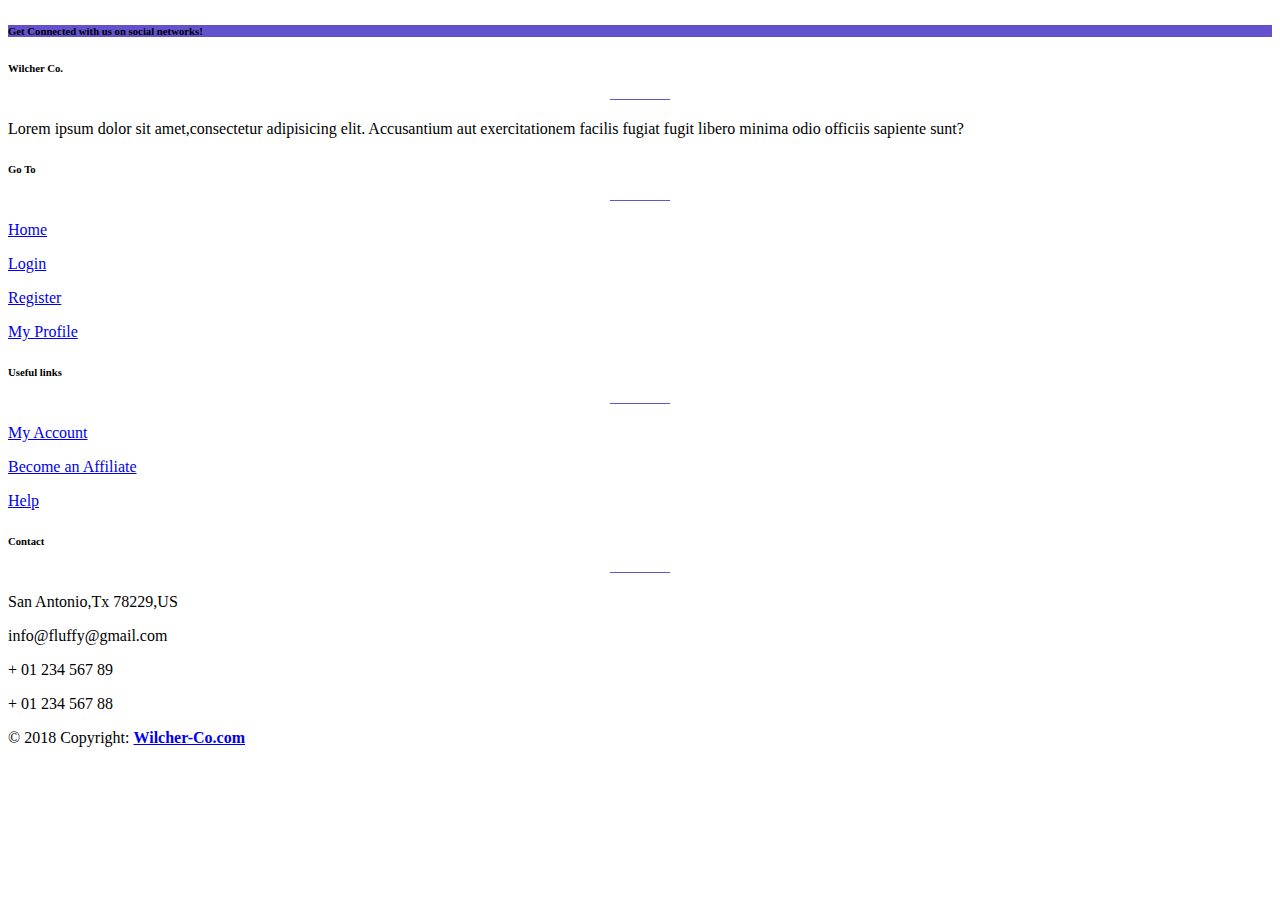
<file: src/main/resources/templates/fragments/footer.html>
<!DOCTYPE html>
<html lang="en" xmlns:th="http://www.thymeleaf.org">
<head th:fragment="footer">
    <link rel="stylesheet" href="static/style.css"/>
</head>
<body>
    <footer th:fragment="footer" class="page-footer center-on-small-only unique-color-dark pt-0">
        <div style="background-color: #6351ce;">
            <div class="container">
                <div class="row py-4 d-flex align-items-center">
                    
                    <div class="col-md-6 col-lg-5 text-center text-md-left md-4 mb-md-0">
                        
                        <h6 class="mb-0 white-text"> Get Connected with us on social networks!</h6>
                        
                    </div>
                    <div class="col-md-6 col-lg-7 text-center text-md-right">
                        
                        <a class="icons-sm fb-ic ml-0"><i class="fa fa-facebook white-text mr-lg-4"> </i></a>
                        
                        <a class="icons-sm tw-ic"><i class="fa fa-twitter white-text mr-lg-4"></i> </a>

                        <a class="icons-sm gplus-ic"><i class="fa fa-google-plus white-text mr-lg-4"> </i></a>

                        <a class="icons-sm li-ic"><i class="fa fa-linkedin white-text mr-lg-4"> </i></a>

                        <a class="icons-sm ins-ic"><i class="fa fa-instagram white-text mr-lg-4"> </i></a>
                        
                    </div>
                    
                </div>
                
                
            </div>
            
        </div>
        <div class="container mt-5 mb-4 text-center text-md-left panel-footer panel-custom">
            <div class="row mt-3">
                <div class="col-lg-4 col-xl-3 mb-r">
                    <h6 class="title font-bold"><strong>Wilcher Co.</strong></h6>
                    <hr class="deep-purple accent-2 mb-4 mt-0 d-inline-block max-auto" style="width: 60px;"/>
                    <p>
                        Lorem ipsum dolor sit amet,consectetur adipisicing elit. 
                        Accusantium aut exercitationem facilis fugiat fugit libero minima odio officiis sapiente sunt?
                    </p>
                    
                </div>
                
                
                <div class="col-md-2 col-lg-2 col-xl-2 mx-auto mb-r">
                    <h6 class="title font-bold"><strong>Go To</strong></h6>
                    <hr class="deep-purple accent-2 mb-4 mt-0 d-inline-block mx-auto" style="width: 60px;"/>
                    <p><a href="/templates/home.html">Home</a></p>
                    <p><a href="#!">Login</a></p>
                    <p><a href="#!">Register</a></p>
                    <p><a href="#!">My Profile</a></p>
                </div>

                <div class="col-md-3 col-lg-2 col-xl-2 mx-auto mb-r">
                    <h6 class="title font-bold"><strong>Useful links</strong></h6>
                    <hr class="deep-purple accent-2 mb-4mt-0 d-inline-block mx-auto" style="width: 60px;"/>
                    <p><a href="#!"> My Account</a></p>
                    <p><a href="#!"> Become an Affiliate</a></p>
                    <p><a href="#!">Help</a></p>

                </div>

                <div class="col-md-4 col-lg-3 col-xl-3">
                    <h6 class="title font-bold"><strong>Contact</strong></h6>
                    <hr class="deep-purple accent-2 mb-4 mt-0 d-inline-block mx-auto" style="width: 60px;"/>
                    <p><i class="fa fa-home mr-3"></i> San Antonio,Tx 78229,US</p>
                    <p><i class="fa fa-envelope mr-3"></i> info@fluffy@gmail.com</p>
                    <p><i class="fa fa-phone mr-3"></i> + 01 234 567 89</p>
                    <p><i class="fa fa-print mr-3"></i> + 01 234 567 88</p>
                </div>

            </div>
            
        </div>

        <div class="footer-copyright center">
            <div class="container-fluid">
                © 2018 Copyright: <a href="#!"><strong>Wilcher-Co.com</strong></a>
            </div>

        </div>
    </footer>



</body>
</html>
</file>
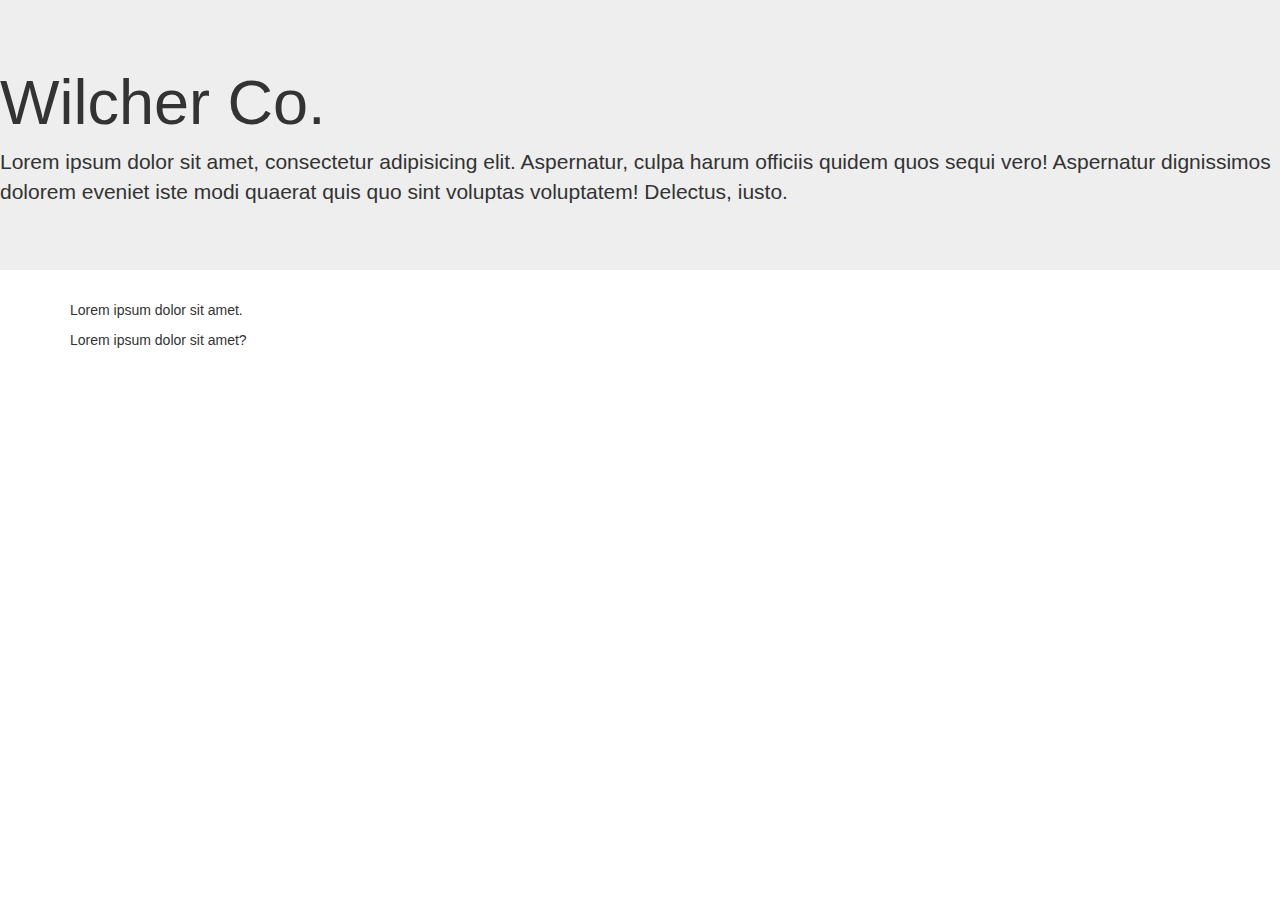
<file: src/main/resources/templates/fragments/header.html>
<!DOCTYPE html>
<html lang="en" xmlns:th="http://www.thymeleaf.org">
<head th:fragment="header">
    <meta charset="UTF-8"/>
    <meta http-equiv="X-UA-Compatible" content="IE=edge"/>
    <meta name="viewport" content="width=device-width, initial-scale=1"/>
    <link rel="stylesheet" href="https://maxcdn.bootstrapcdn.com/bootstrap/3.3.7/css/bootstrap.min.css" integrity="sha384-BVYiiSIFeK1dGmJRAkycuHAHRg32OmUcww7on3RYdg4Va+PmSTsz/K68vbdEjh4u" crossorigin="anonymous"/>

</head>
<body>
    <div class="jumbotron">
        <h1>Wilcher Co.</h1>
        <p>
           Lorem ipsum dolor sit amet,
            consectetur adipisicing elit.
            Aspernatur, culpa harum officiis quidem quos sequi vero!
            Aspernatur dignissimos dolorem eveniet iste modi quaerat quis quo sint voluptas voluptatem!
            Delectus, iusto.
        </p>
    </div>
    <div class="container">
        <p>Lorem ipsum dolor sit amet.</p>
        <p>Lorem ipsum dolor sit amet?</p>
    </div>

</body>
</html>
</file>
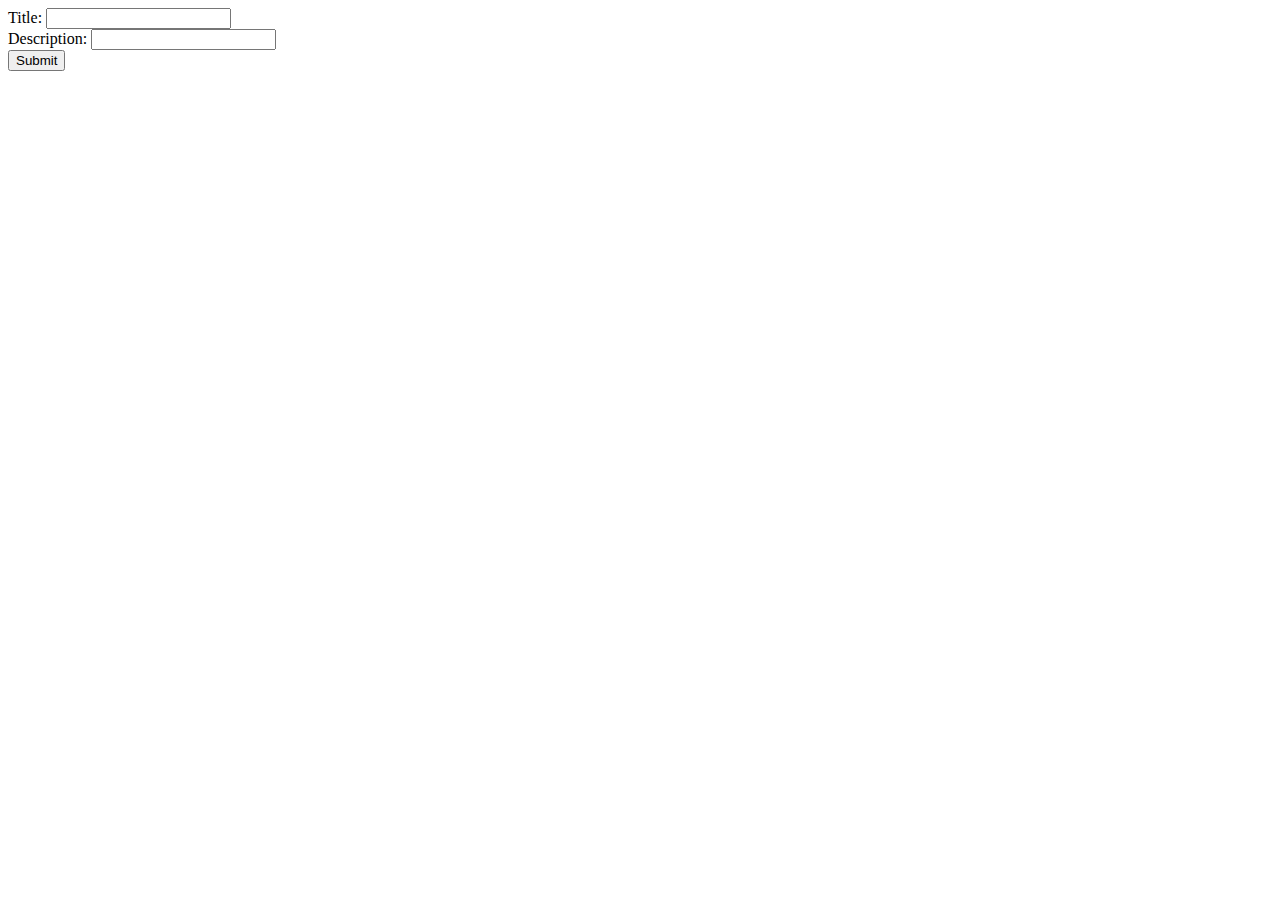
<file: src/main/resources/templates/posts/create.html>
<!DOCTYPE html>
<html lang="en" xmlns:th="http://www.thymeleaf.org">
<head th:replace="fragments/header :: header">
    <meta charset="UTF-8"/>
</head>
<body>
<form action="/posts/create" method="post" th:object="${post}">
    Title:
    <input th:field="*{title}"/>
    <br/>

    Description:
    <input th:field="*{body}"/>

    <br/>
    <input type="submit"/>

</form>
</body>
</html>
</file>
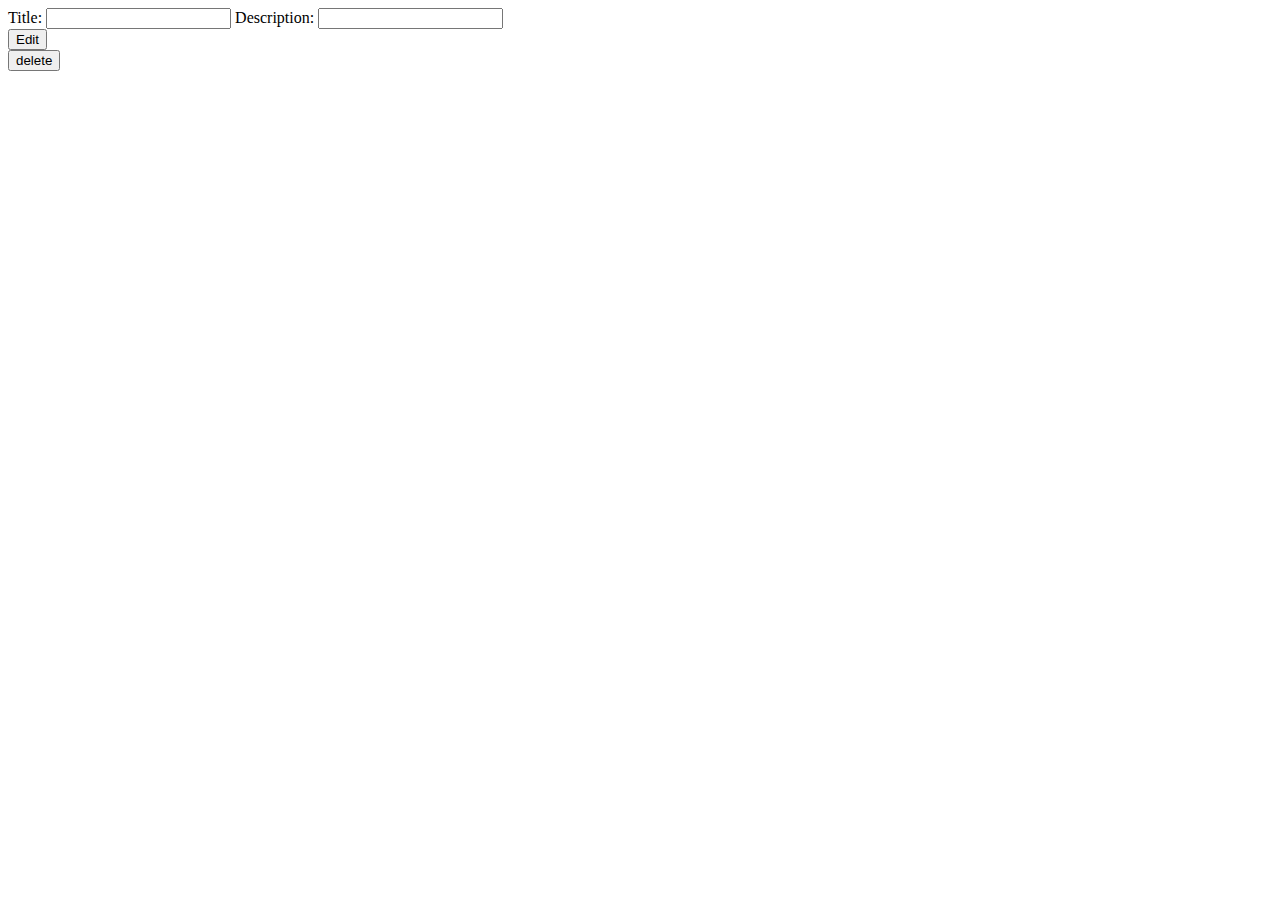
<file: src/main/resources/templates/posts/edit.html>
<!DOCTYPE html>
<html lang="en" xmlns:th="http://www.thymeleaf.org">
<head th:replace="fragments/header :: main-header('Edit Post')">
    <meta charset="UTF-8"/>

</head>
<body>

    <div th:replace="fragments/navbar :: main-navbar"></div>
    <form action="/posts/edit" method="post" th:object="${post}" >
        <input type="hidden" th:field="*{id}"/>
        Title:
        <input th:field="*{title}"/>
        Description:
        <input th:field="*{body}"/>

        <br/>
        <input type="submit" value="Edit"/>
    </form>

    <div class="row">
        <div class="col-md-4 col-md-offset-4">
            <form method="post" th:action="@{/posts/{id}/delete(id=${post.id})}">
                <input type="submit" class="btn" value="delete" />
            </form>
        </div>
    </div>
    <footer th:include="fragments/footer :: footer"></footer>
</body>
</html>
</file>
<file: src/main/resources/templates/fragments/static/style.css>
hr {
    margin-top: 20px;
    margin-bottom: 20px;
    border: 0;
    border-top-width: 1px;
    border-style: solid;
    border-bottom-color: rgb(99,81,206);
    color: #6351ce;
    height: 0;
    background-color: #6351ce;
}

h1 .h1 {
    font-size: 36px;
    color: black;

}
.page-footer.panel-custom {
    background-color: #222222;
    color: white;
}

hr {
    color: #6351ce;
}
</file>
